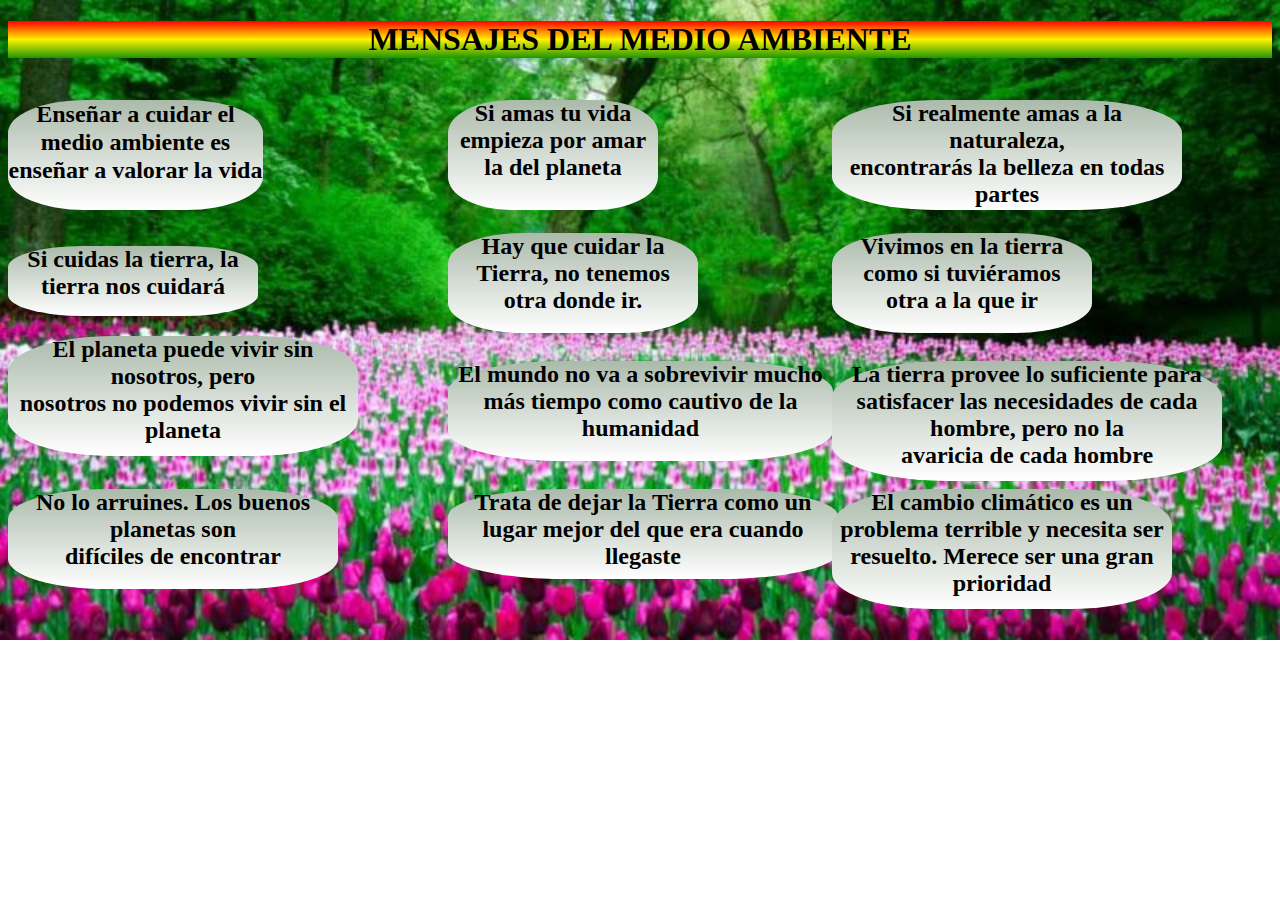
<file: Mensajes del medio ambiente.html>
<!DOCTYPE html>
<html lang="en">
<head>
    <meta charset="UTF-8">
    <meta name="viewport" content="width=device-width, initial-scale=1.0">
    <title>MENSAJES</title>
    <link rel="stylesheet" href="Mensajes del medio ambiente.css">
</head>
<body>
   
    <h1>MENSAJES DEL MEDIO AMBIENTE</h1>
   <div>
    <h2 class="uno">Enseñar a cuidar el medio ambiente es <br> enseñar a valorar la vida</h2>
    <h2 class="dos">Si amas tu vida empieza por amar la del planeta</h2>
    <h2 class="tres">Si realmente amas a la naturaleza, <br> encontrarás la belleza en todas partes</h2>
    <h2 class="cuatro">Si cuidas la tierra, la tierra nos cuidará</h2>
    <h2 class="cinco">Hay que cuidar la Tierra, no tenemos <br> otra donde ir.</h2>
    <h2 class="seis">Vivimos en la tierra como si tuviéramos <br>otra a la que ir </h2>
    <h2 class="siete">El planeta puede vivir sin nosotros, pero <br> nosotros  no  podemos vivir sin el planeta</h2>
    <h2 class="ocho">El mundo no va a sobrevivir mucho<br> más  tiempo como cautivo de la <br> humanidad</h2>
    <h2 class="nueve">La tierra provee lo suficiente para satisfacer las necesidades de cada hombre, pero no la <br>avaricia de cada hombre</h2>
    <h2 class="diez">No lo arruines. Los buenos planetas son <br> difíciles de encontrar</h2>
    <h2 class="once">Trata de dejar la Tierra como un lugar mejor del que era cuando llegaste</h2>
    <h2 class="doce">El cambio climático es un problema terrible y necesita ser resuelto. Merece ser una gran prioridad</h2>
</div>
</body>
</html>
</file>
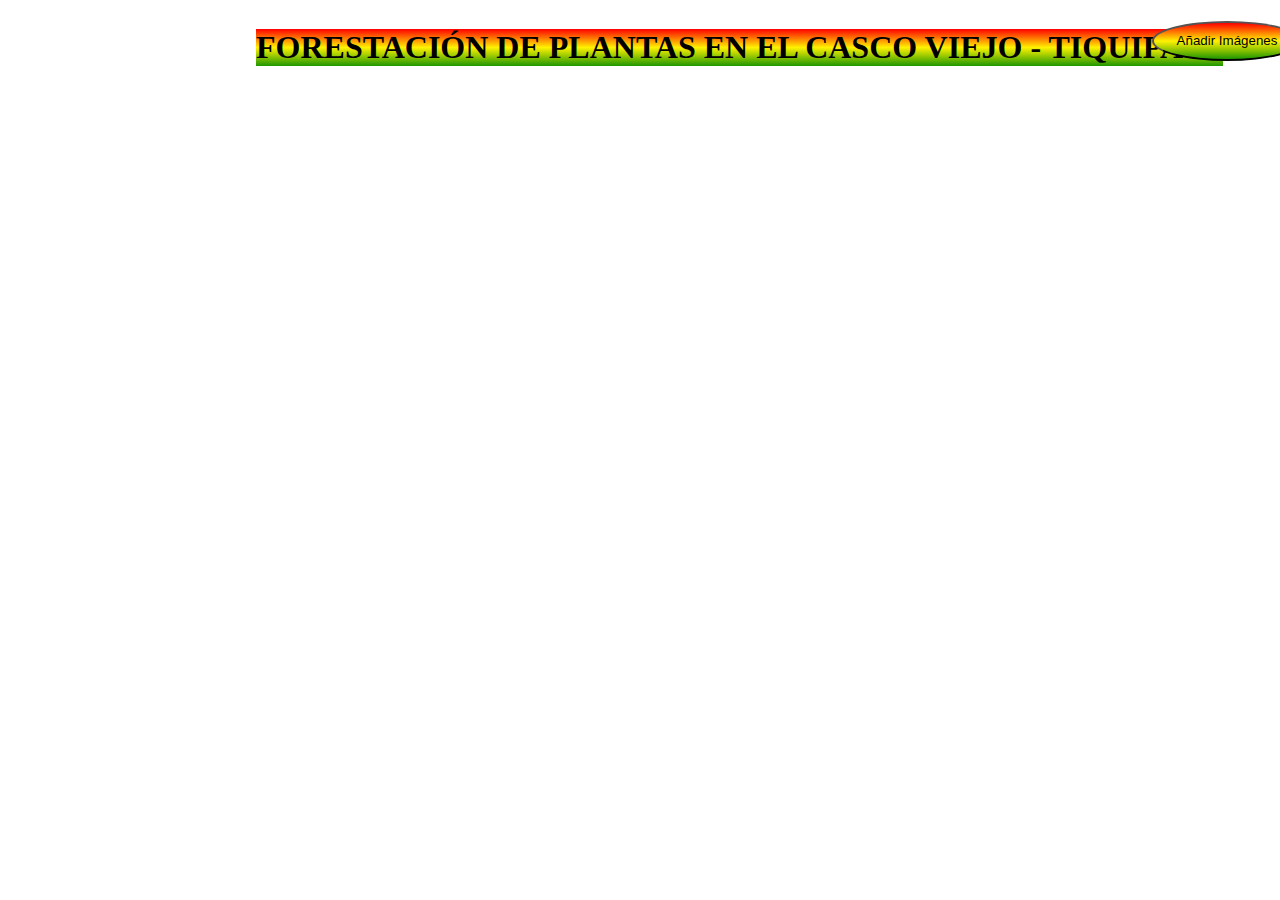
<file: proyecto final grover.html>
<!DOCTYPE html>
<html lang="en">
<head>
    <meta charset="UTF-8">
    <meta http-equiv="X-UA-Compatible" content="IE=edge">
    <meta name="viewport" content="width=device-width, initial-scale=1.0">
    <title>Document</title>
    <link rel="stylesheet" href="PF.css">
    <script src="PF.js" defer></script>
</head>
<body>
    <h1>FORESTACIÓN DE PLANTAS EN EL CASCO VIEJO - TIQUIPAYA</h1>
    <button class="bot1">Añadir Imágenes</button >
    <div class="contenedor">
        
    </div>
</body>
</html>
</file>
<file: Mensajes del medio ambiente.css>
body{
    background-image: url(plantas-e1569789174411.jpg);
    background-repeat: no-repeat;
    background-size: 100%;
}

h1{
    background: #1E9600;  /* fallback for old browsers */
background: -webkit-linear-gradient(to bottom, #FF0000, #FFF200, #1E9600);  /* Chrome 10-25, Safari 5.1-6 */
background: linear-gradient(to bottom, #FF0000, #FFF200, #1E9600); /* W3C, IE 10+/ Edge, Firefox 16+, Chrome 26+, Opera 12+, Safari 7+ */
text-align: center;
}

div{
    color: black;
    
}
.uno{
    position: absolute;
    background: #abbaab;  /* fallback for old browsers */
background: -webkit-linear-gradient(to top, #ffffff, #abbaab);  /* Chrome 10-25, Safari 5.1-6 */
background: linear-gradient(to top, #ffffff, #abbaab); /* W3C, IE 10+/ Edge, Firefox 16+, Chrome 26+, Opera 12+, Safari 7+ */
border-radius: 30%;
width: 255px;
height: 110px;
text-align: center;
line-height: 28px;
animation:encoger 3s infinite;

}
@keyframes{
    0%{

    }
}

    .dos{
   position: absolute;
   left: 35%;
   background: #abbaab;  /* fallback for old browsers */
background: -webkit-linear-gradient(to top, #ffffff, #abbaab);  /* Chrome 10-25, Safari 5.1-6 */
background: linear-gradient(to top, #ffffff, #abbaab); /* W3C, IE 10+/ Edge, Firefox 16+, Chrome 26+, Opera 12+, Safari 7+ */
border-radius: 30%;
width: 210px;
height: 110px;
text-align: center;
}

.tres{
    position: absolute;
    left: 65%;
    background: #abbaab;  /* fallback for old browsers */
background: -webkit-linear-gradient(to top, #ffffff, #abbaab);  /* Chrome 10-25, Safari 5.1-6 */
background: linear-gradient(to top, #ffffff, #abbaab); /* W3C, IE 10+/ Edge, Firefox 16+, Chrome 26+, Opera 12+, Safari 7+ */
border-radius: 30%;
width: 350px;
height: 110px;
text-align: center;
 }

 .cuatro{
    position: absolute;
    margin-top: 13%;
    background: #abbaab;  /* fallback for old browsers */
background: -webkit-linear-gradient(to top, #ffffff, #abbaab);  /* Chrome 10-25, Safari 5.1-6 */
background: linear-gradient(to top, #ffffff, #abbaab); /* W3C, IE 10+/ Edge, Firefox 16+, Chrome 26+, Opera 12+, Safari 7+ */
border-radius: 30%;
width: 250px;
height: 70px;
text-align: center;
 }

 .cinco{
    position: absolute;
   left: 35%;
   margin-top: 12%;
   background: #abbaab;  /* fallback for old browsers */
background: -webkit-linear-gradient(to top, #ffffff, #abbaab);  /* Chrome 10-25, Safari 5.1-6 */
background: linear-gradient(to top, #ffffff, #abbaab); /* W3C, IE 10+/ Edge, Firefox 16+, Chrome 26+, Opera 12+, Safari 7+ */
border-radius: 30%;
width: 250px;
height: 100px;
text-align: center;
 }

 .seis{
    position: absolute;
    left: 65%;
    margin-top: 12%;
    background: #abbaab;  /* fallback for old browsers */
background: -webkit-linear-gradient(to top, #ffffff, #abbaab);  /* Chrome 10-25, Safari 5.1-6 */
background: linear-gradient(to top, #ffffff, #abbaab); /* W3C, IE 10+/ Edge, Firefox 16+, Chrome 26+, Opera 12+, Safari 7+ */
border-radius: 30%;
width: 260px;
height: 100px;
text-align: center;
 }

 .siete{
    position: absolute;
    margin-top: 20%;
    background: #abbaab;  /* fallback for old browsers */
background: -webkit-linear-gradient(to top, #ffffff, #abbaab);  /* Chrome 10-25, Safari 5.1-6 */
background: linear-gradient(to top, #ffffff, #abbaab); /* W3C, IE 10+/ Edge, Firefox 16+, Chrome 26+, Opera 12+, Safari 7+ */
border-radius: 30%;
width: 350px;
height: 120px;
text-align: center;
 }

 .ocho{
    position: absolute;
    left: 35%;
    margin-top: 22%;
    background: #abbaab;  /* fallback for old browsers */
background: -webkit-linear-gradient(to top, #ffffff, #abbaab);  /* Chrome 10-25, Safari 5.1-6 */
background: linear-gradient(to top, #ffffff, #abbaab); /* W3C, IE 10+/ Edge, Firefox 16+, Chrome 26+, Opera 12+, Safari 7+ */
border-radius: 30%;
width: 385px;
height: 100px;
text-align: center;
 }

 .nueve{
    position: absolute;
    left: 65%;
    margin-top: 22%;
    background: #abbaab;  /* fallback for old browsers */
background: -webkit-linear-gradient(to top, #ffffff, #abbaab);  /* Chrome 10-25, Safari 5.1-6 */
background: linear-gradient(to top, #ffffff, #abbaab); /* W3C, IE 10+/ Edge, Firefox 16+, Chrome 26+, Opera 12+, Safari 7+ */
border-radius: 30%;
width: 390px;
height: 120px;
text-align: center;
 }

 .diez{
    position: absolute;
    margin-top: 32%;
    background: #abbaab;  /* fallback for old browsers */
background: -webkit-linear-gradient(to top, #ffffff, #abbaab);  /* Chrome 10-25, Safari 5.1-6 */
background: linear-gradient(to top, #ffffff, #abbaab); /* W3C, IE 10+/ Edge, Firefox 16+, Chrome 26+, Opera 12+, Safari 7+ */
border-radius: 30%;
width: 330px;
height: 100px;
text-align: center;
 }

 .once{
    position: absolute;
    left: 35%;
    margin-top: 32%;
    background: #abbaab;  /* fallback for old browsers */
background: -webkit-linear-gradient(to top, #ffffff, #abbaab);  /* Chrome 10-25, Safari 5.1-6 */
background: linear-gradient(to top, #ffffff, #abbaab); /* W3C, IE 10+/ Edge, Firefox 16+, Chrome 26+, Opera 12+, Safari 7+ */
border-radius: 30%;
width: 390px;
height: 90px;
text-align: center;
 }

 .doce{
    position: absolute;
    left: 65%;
    margin-top: 32%;
    background: #abbaab;  /* fallback for old browsers */
background: -webkit-linear-gradient(to top, #ffffff, #abbaab);  /* Chrome 10-25, Safari 5.1-6 */
background: linear-gradient(to top, #ffffff, #abbaab); /* W3C, IE 10+/ Edge, Firefox 16+, Chrome 26+, Opera 12+, Safari 7+ */
border-radius: 30%;
width: 340px;
height: 120px;
text-align: center;
 }
</file>
<file: PF.css>
.contenedor{
    display: grid;
    grid-template-columns: repeat(3,8fr);
    grid-template-rows: repeat(4,8fr);
}
img{
   width: 200px;
   height: 210px;
   margin-top: 10%;
   border-radius: 50%;
   background-image: -moz-element(150px);
}
h1{
    position: absolute;
    left: 20%;
    color: black;
    background: #1E9600;  /* fallback for old browsers */
background: -webkit-linear-gradient(to bottom, #FF0000, #FFF200, #1E9600);  /* Chrome 10-25, Safari 5.1-6 */
background: linear-gradient(to bottom, #FF0000, #FFF200, #1E9600); /* W3C, IE 10+/ Edge, Firefox 16+, Chrome 26+, Opera 12+, Safari 7+ */

}
body{
    background-image: url(https://www.fonabosque.gob.bo/wp-content/uploads/2021/03/WhatsApp-Image-2021-03-10-at-10.10.31-1-copia.jpeg);
    background-repeat: no-repeat;
    background-size: 100%;
    
}
.bot1{
    position: absolute;
    left: 90%;
    margin-top: 1%;
    border-radius: 50%;
    width: 150px;
    height: 40px;
    background: #1E9600;  /* fallback for old browsers */
    background: -webkit-linear-gradient(to bottom, #FF0000, #FFF200, #1E9600);  /* Chrome 10-25, Safari 5.1-6 */
    background: linear-gradient(to bottom, #FF0000, #FFF200, #1E9600); /* W3C, IE 10+/ Edge, Firefox 16+, Chrome 26+, Opera 12+, Safari 7+ */
    
}
</file>
